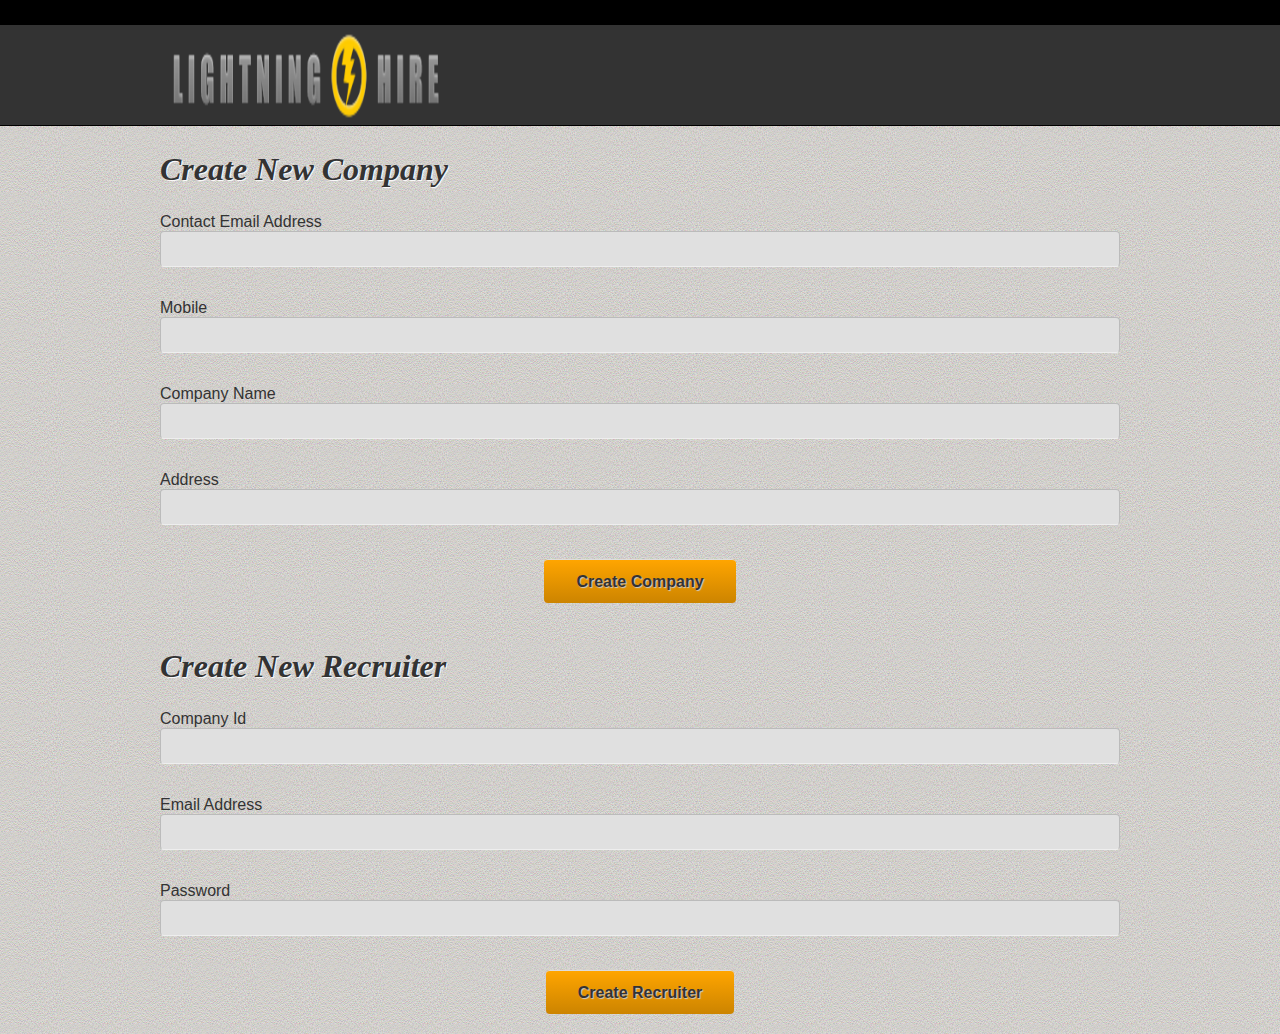
<file: admin/index.htm>
<html>
	<head>
		<link rel="stylesheet" type="text/css" href="/jquery/jqueryui.css"></link>
		<script type="text/javascript" src="/jquery/jquery.js"></script>
		<script type="text/javascript" src="/jquery/jqueryui.js"></script>
		
		<script type="text/javascript" src="/admin/index.js"></script>
		<link rel="stylesheet/less" type="text/css" href="/admin/index.css"></link>
		<script type="text/javascript" src="/less/less.js"></script>
		
		<script type="text/javascript">
			$(document).ready(function(){
				app.init();
			});
		</script>
	</head>
	
	<body>
		<div id="top_bar">
		</div>
		<div id="header">
			<div class="center">
				<img src="/images/logo.png" />
			</div>
		</div>

		<div id="create_company_section">
			<div class="center">
				<h1>Create New Company</h1>
				<p>Contact Email Address<br><input type="text" id="email"></p>
				<p>Mobile<br><input type="text" id="mobile"></p>
				<p>Company Name<br><input type="text" id="name"></p>
				<p>Address<br><input type="text" id="address"></p>
				<p class="ctoa"><a href="" id="create_company">Create Company</a></p>
			</div>
		</div>
		
		<div id="create_recruiter_section">
			<div class="center">
				<h1>Create New Recruiter</h1>
				<p>Company Id<br><input type="text" id="company_id"></p>
				<p>Email Address<br><input type="text" id="email"></p>
				<p>Password<br><input type="password" id="password"></p>
				<p class="ctoa"><a href="" id="create_recruiter">Create Recruiter</a></p>
			</div>
		</div>		

	</body>
</html>
</file>
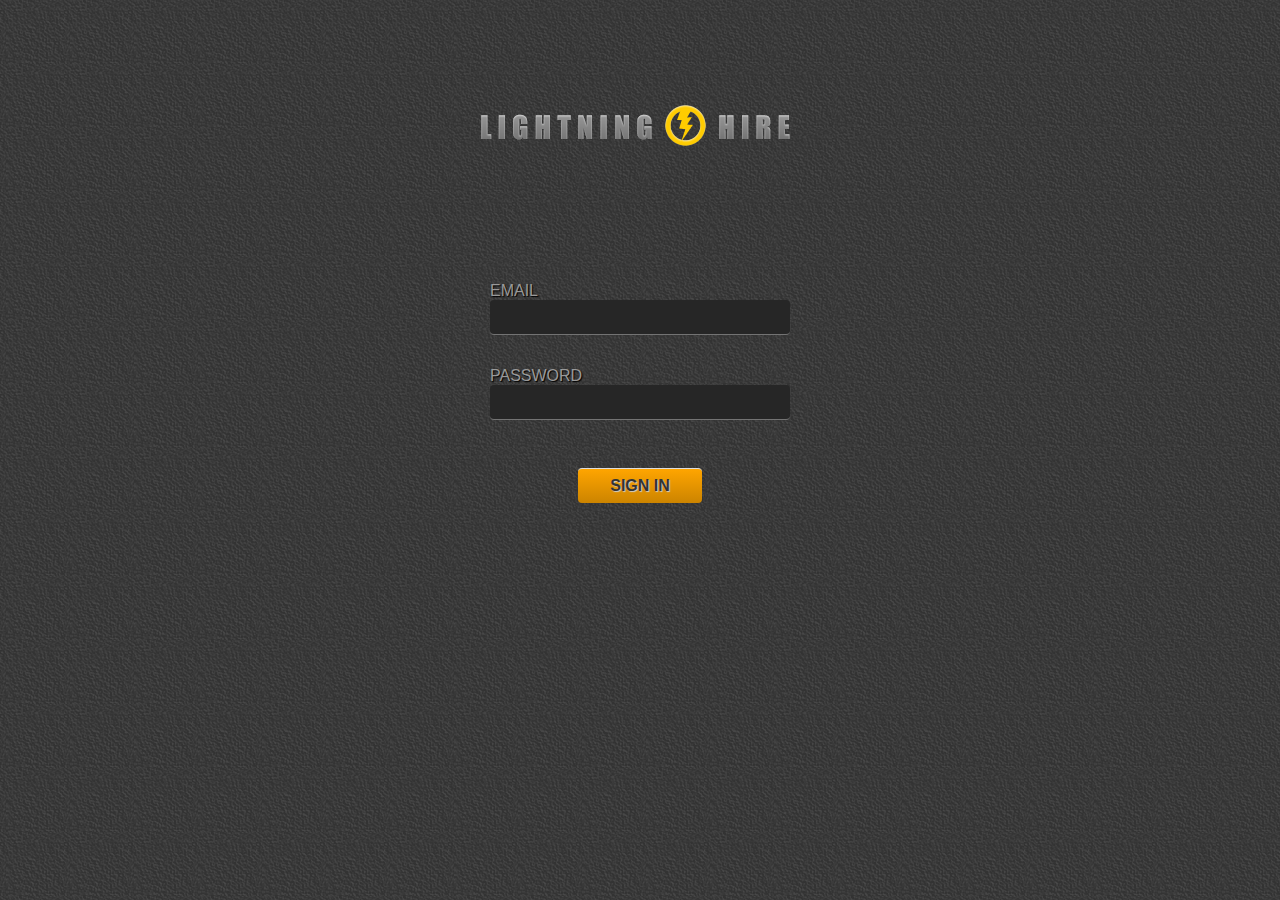
<file: employer/index.htm>
<html>
	<head>
		<link rel="stylesheet" type="text/css" href="/jquery/jqueryui.css"></link>
		<script type="text/javascript" src="/jquery/jquery.js"></script>
		<script type="text/javascript" src="/jquery/jqueryui.js"></script>
		
		<script type="text/javascript" src="index.js"></script>
		<link rel="stylesheet/less" type="text/css" href="/employer/index.css"></link>
		<script type="text/javascript" src="/less/less.js"></script>
		
		<script type="text/javascript">
			$(document).ready(function(){
				app.init();
			});
		</script>
	</head>
	
	<body>
		<div id="header">
			<div class="center">
				<img src="/images/logo.png" />
			</div>
		</div>
		
		<div id="landing">
			<div class="center">
				<div id="login">
					<p>EMAIL<br><input type="text" id="email"></p>
					<p>PASSWORD<br><input type="password" id="password"></p>
					<p class="ctoa"><button id="login">SIGN IN</button></p>
				</div>
				<!--<div id="features">
					<h1>The best resumes,<br>delivered right to your desktop</h1>
					<p>No more searching resumes. We do that for you... constantly</p>
					<p>Track your selection process efficiently</p>
					<p>Get beyond the resume, and know more about your applicants and their expectations</p>
				</div>-->

			</div>
		</div>
	</body>
</html>
</file>
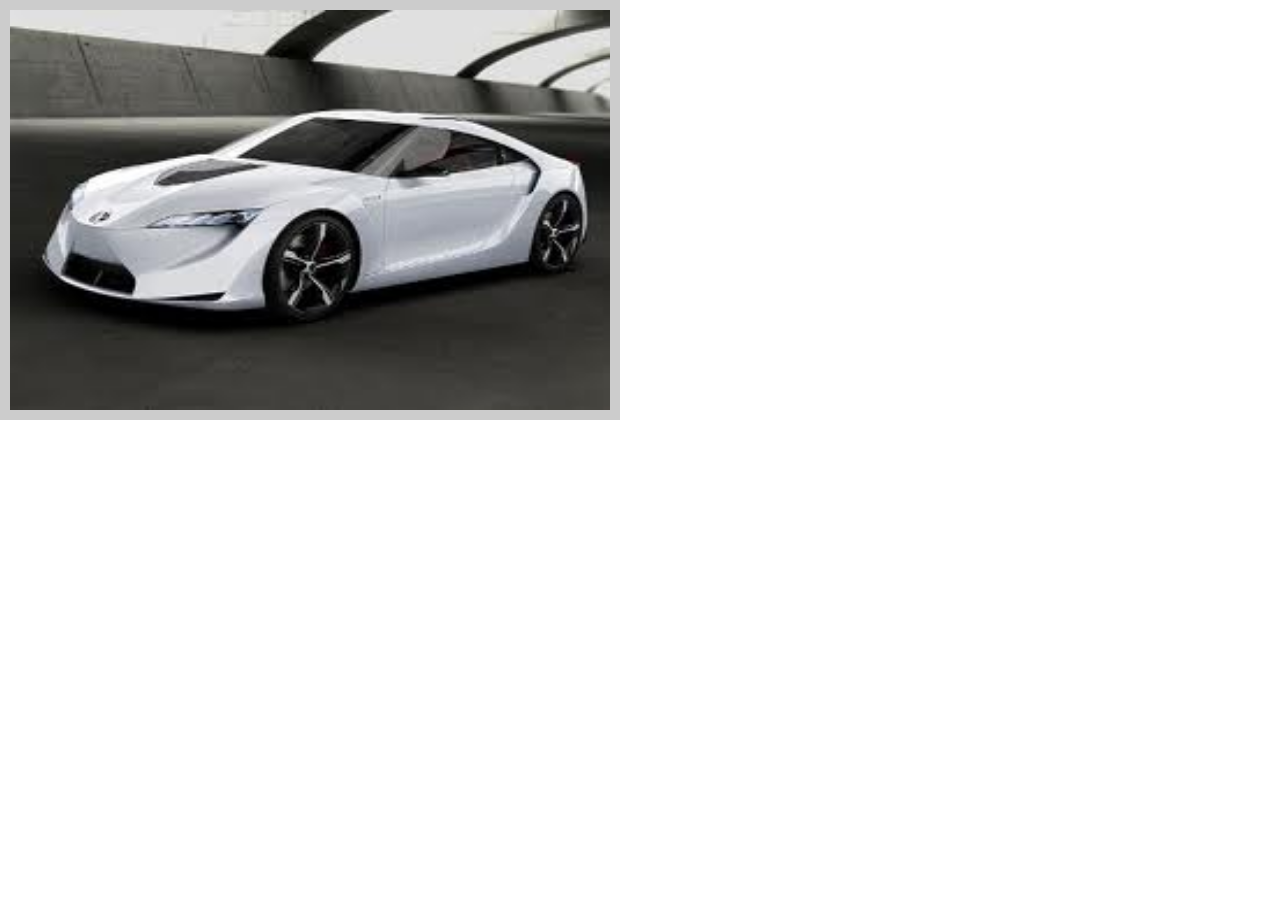
<file: kcarousel/kcarousel.htm>
<html>
<head>
<style type="text/css">
body { margin:0; padding:0; }

#carousel {  width:600; height:400; border:solid 10px #ccc; }
</style>

<script type="text/javascript" src="/jquery/jquery.js"></script>

<!-- kcarousel -->
<script type="text/javascript" src="/kcarousel/kcarousel.js"></script>
<link rel="stylesheet" type="text/css" href="/kcarousel/kcarousel.css"></link>

<script type="text/javascript">
	$(document).ready(function() {
		$('#carousel').kcarousel();
	});
</script>
</head>
<body>
<div id="carousel">
	<div>
	<img src="car.jpg"></img>
	<img src="car.jpg"></img>
	<img src="car.jpg"></img>
	<img src="car.jpg"></img>
	</div>
</div>
</body>
</html>
</file>
<file: admin/index.css>
/* temp styles *
div { border:dotted 1px red; }*/

/* less rules*/
@header_bg: #333; @header_fg:#999;
@text_fg: #333;
.shadow(@c:#fff) { text-shadow: 1px 1px 1px @c; }
.rounded() { border-radius:4px; }
.gradient(@c1:#ccc, @c2:#999) {
	background: -webkit-linear-gradient(top, @c1, @c2); background: -moz-linear-gradient(top, @c1, @c2);
	background: -ms-linear-gradient(top, @c1, @c2); background: -o-linear-gradient(top, @c1, @c2);
}

/* resets*/ 
*, body, input { margin:0; padding:0; font-size:12pt; font-family: "Duru Sans",sans-serif; outline:none; }

/* classes*/ 
.center { width:960px; margin:0 auto; }

/* sections */
body {  background: url('/images/body_bg.png') repeat; color:@text_fg; }
div#top_bar { height:25px; background-color: black; color:#666; }
div#header { height: 100px; background-color: @header_bg; color: @header_fg; border-bottom: solid 1px black;
	img { width:300px; height:100px; }
}

h1 { padding:25px 0; font:bold 32px Georgia, serif; font-style:italic; .shadow(); }
input[type=text], input[type=password] { width:100%; padding:8px; background-color: #e0e0e0; border:solid 1px #bbb; border-bottom: solid 1px #eee; .rounded(); }
a { padding:.8em 2em; .gradient(orange, darken(orange,10%)); color:#333; font-weight: bold; .shadow(#ccc); .rounded(); text-decoration: none; border-top: solid 1px #ddd; }
a:hover { .gradient(orange, darken(orange, 5%); }
p { margin-bottom:2em; }
p.ctoa { margin-top:3em; text-align:center;

div#landing { border-top:solid 1px #fff;
	div#features { width:550px; margin-top:75px; text-align: center;
		p { margin:25px 0;  }
	}
	div#login { float:right; width:300px; margin-top:25px;
		}
		p.sign_up { text-align: center;
			a { color: #900; }
		}
	}
}
</file>
<file: employer/index.css>
/* temp styles *
div { border:dotted 1px red; }/

/* less rules*/
@body_bg: #333; @body_fg:#999;
@text_fg: #ccc;
.shadow(@l:1px, @r:1px, @w:1px, @c:#000) { text-shadow: @l @r @w @c; }
.rounded() { border-radius:4px; }
.gradient(@c1:#ccc, @c2:#999) {
	background: -webkit-linear-gradient(top, @c1, @c2); background: -moz-linear-gradient(top, @c1, @c2);
	background: -ms-linear-gradient(top, @c1, @c2); background: -o-linear-gradient(top, @c1, @c2);
}

/* resets*/ 
*, body, input { margin:0; padding:0; font-size:12pt; font-family: "Duru Sans",sans-serif; outline:none; color:@body_fg; }

/* classes*/ 
.center { width:960px; margin:0 auto; }

/* sections */
body {  background: url('/images/bg.png') repeat;  }
div#header { padding:100px 0; text-align: center;
}

div#landing {
	div#features { width:550px; margin-top:25px; text-align: center;
		h1 { padding:25px 0; font:bold 32px Georgia, serif; font-style:italic; .shadow(); border-bottom:dotted 1px #999; }
		p { margin:25px 0; color:#999; }
	}
	div#login { width:300px; margin:0px auto; 
		p { color:#999; .shadow(); margin:2em 0; }
		input[type=text], input[type=password] { width:100%; padding:8px; background-color: darken(@body_bg,5%); border:none; border-bottom: solid 1px lighten(@body_bg, 25%); .rounded(); }
		p.ctoa { margin-top:3em; text-align:center;
			button { padding:8px 2em; .gradient(orange, darken(orange,10%)); color:#333; font-weight: bold; .shadow(1px, 1px, 1px, #ccc); border:none; .rounded(); text-decoration: none; border-top: solid 1px #ddd; }
		}
	}
}
</file>
<file: kcarousel/kcarousel.css>
.kcarousel { margin:0; padding:0; overflow:hidden; }
.kcarousel_container { margin-left: 0; }
.kcarousel_container img { float:left; }
</file>
<file: jquery/jqueryui.css>
/*
 * jQuery UI CSS Framework 1.8.18
 *
 * Copyright 2011, AUTHORS.txt (http://jqueryui.com/about)
 * Dual licensed under the MIT or GPL Version 2 licenses.
 * http://jquery.org/license
 *
 * http://docs.jquery.com/UI/Theming/API
 */

/* Layout helpers
----------------------------------*/
.ui-helper-hidden { display: none; }
.ui-helper-hidden-accessible { position: absolute !important; clip: rect(1px 1px 1px 1px); clip: rect(1px,1px,1px,1px); }
.ui-helper-reset { margin: 0; padding: 0; border: 0; outline: 0; line-height: 1.3; text-decoration: none; font-size: 100%; list-style: none; }
.ui-helper-clearfix:before, .ui-helper-clearfix:after { content: ""; display: table; }
.ui-helper-clearfix:after { clear: both; }
.ui-helper-clearfix { zoom: 1; }
.ui-helper-zfix { width: 100%; height: 100%; top: 0; left: 0; position: absolute; opacity: 0; filter:Alpha(Opacity=0); }


/* Interaction Cues
----------------------------------*/
.ui-state-disabled { cursor: default !important; }


/* Icons
----------------------------------*/

/* states and images */
.ui-icon { display: block; text-indent: -99999px; overflow: hidden; background-repeat: no-repeat; }


/* Misc visuals
----------------------------------*/

/* Overlays */
.ui-widget-overlay { position: absolute; top: 0; left: 0; width: 100%; height: 100%; }


/*
 * jQuery UI CSS Framework 1.8.18
 *
 * Copyright 2011, AUTHORS.txt (http://jqueryui.com/about)
 * Dual licensed under the MIT or GPL Version 2 licenses.
 * http://jquery.org/license
 *
 * http://docs.jquery.com/UI/Theming/API
 *
 * To view and modify this theme, visit http://jqueryui.com/themeroller/?ffDefault=Trebuchet%20MS,%20Tahoma,%20Verdana,%20Arial,%20sans-serif&fwDefault=bold&fsDefault=1.1em&cornerRadius=4px&bgColorHeader=f6a828&bgTextureHeader=12_gloss_wave.png&bgImgOpacityHeader=35&borderColorHeader=e78f08&fcHeader=ffffff&iconColorHeader=ffffff&bgColorContent=eeeeee&bgTextureContent=03_highlight_soft.png&bgImgOpacityContent=100&borderColorContent=dddddd&fcContent=333333&iconColorContent=222222&bgColorDefault=f6f6f6&bgTextureDefault=02_glass.png&bgImgOpacityDefault=100&borderColorDefault=cccccc&fcDefault=1c94c4&iconColorDefault=ef8c08&bgColorHover=fdf5ce&bgTextureHover=02_glass.png&bgImgOpacityHover=100&borderColorHover=fbcb09&fcHover=c77405&iconColorHover=ef8c08&bgColorActive=ffffff&bgTextureActive=02_glass.png&bgImgOpacityActive=65&borderColorActive=fbd850&fcActive=eb8f00&iconColorActive=ef8c08&bgColorHighlight=ffe45c&bgTextureHighlight=03_highlight_soft.png&bgImgOpacityHighlight=75&borderColorHighlight=fed22f&fcHighlight=363636&iconColorHighlight=228ef1&bgColorError=b81900&bgTextureError=08_diagonals_thick.png&bgImgOpacityError=18&borderColorError=cd0a0a&fcError=ffffff&iconColorError=ffd27a&bgColorOverlay=666666&bgTextureOverlay=08_diagonals_thick.png&bgImgOpacityOverlay=20&opacityOverlay=50&bgColorShadow=000000&bgTextureShadow=01_flat.png&bgImgOpacityShadow=10&opacityShadow=20&thicknessShadow=5px&offsetTopShadow=-5px&offsetLeftShadow=-5px&cornerRadiusShadow=5px
 */


/* Component containers
----------------------------------*/
.ui-widget { font-family: Trebuchet MS, Tahoma, Verdana, Arial, sans-serif; font-size: 1.1em; }
.ui-widget .ui-widget { font-size: 1em; }
.ui-widget input, .ui-widget select, .ui-widget textarea, .ui-widget button { font-family: Trebuchet MS, Tahoma, Verdana, Arial, sans-serif; font-size: 1em; }
.ui-widget-content { border: 1px solid #dddddd; background: #eeeeee url(images/ui-bg_highlight-soft_100_eeeeee_1x100.png) 50% top repeat-x; color: #333333; }
.ui-widget-content a { color: #333333; }
.ui-widget-header { border: 1px solid #e78f08; background: #f6a828 url(images/ui-bg_gloss-wave_35_f6a828_500x100.png) 50% 50% repeat-x; color: #ffffff; font-weight: bold; }
.ui-widget-header a { color: #ffffff; }

/* Interaction states
----------------------------------*/
.ui-state-default, .ui-widget-content .ui-state-default, .ui-widget-header .ui-state-default { border: 1px solid #cccccc; background: #f6f6f6 url(images/ui-bg_glass_100_f6f6f6_1x400.png) 50% 50% repeat-x; font-weight: bold; color: #1c94c4; }
.ui-state-default a, .ui-state-default a:link, .ui-state-default a:visited { color: #1c94c4; text-decoration: none; }
.ui-state-hover, .ui-widget-content .ui-state-hover, .ui-widget-header .ui-state-hover, .ui-state-focus, .ui-widget-content .ui-state-focus, .ui-widget-header .ui-state-focus { border: 1px solid #fbcb09; background: #fdf5ce url(images/ui-bg_glass_100_fdf5ce_1x400.png) 50% 50% repeat-x; font-weight: bold; color: #c77405; }
.ui-state-hover a, .ui-state-hover a:hover { color: #c77405; text-decoration: none; }
.ui-state-active, .ui-widget-content .ui-state-active, .ui-widget-header .ui-state-active { border: 1px solid #fbd850; background: #ffffff url(images/ui-bg_glass_65_ffffff_1x400.png) 50% 50% repeat-x; font-weight: bold; color: #eb8f00; }
.ui-state-active a, .ui-state-active a:link, .ui-state-active a:visited { color: #eb8f00; text-decoration: none; }
.ui-widget :active { outline: none; }

/* Interaction Cues
----------------------------------*/
.ui-state-highlight, .ui-widget-content .ui-state-highlight, .ui-widget-header .ui-state-highlight  {border: 1px solid #fed22f; background: #ffe45c url(images/ui-bg_highlight-soft_75_ffe45c_1x100.png) 50% top repeat-x; color: #363636; }
.ui-state-highlight a, .ui-widget-content .ui-state-highlight a,.ui-widget-header .ui-state-highlight a { color: #363636; }
.ui-state-error, .ui-widget-content .ui-state-error, .ui-widget-header .ui-state-error {border: 1px solid #cd0a0a; background: #b81900 url(images/ui-bg_diagonals-thick_18_b81900_40x40.png) 50% 50% repeat; color: #ffffff; }
.ui-state-error a, .ui-widget-content .ui-state-error a, .ui-widget-header .ui-state-error a { color: #ffffff; }
.ui-state-error-text, .ui-widget-content .ui-state-error-text, .ui-widget-header .ui-state-error-text { color: #ffffff; }
.ui-priority-primary, .ui-widget-content .ui-priority-primary, .ui-widget-header .ui-priority-primary { font-weight: bold; }
.ui-priority-secondary, .ui-widget-content .ui-priority-secondary,  .ui-widget-header .ui-priority-secondary { opacity: .7; filter:Alpha(Opacity=70); font-weight: normal; }
.ui-state-disabled, .ui-widget-content .ui-state-disabled, .ui-widget-header .ui-state-disabled { opacity: .35; filter:Alpha(Opacity=35); background-image: none; }

/* Icons
----------------------------------*/

/* states and images */
.ui-icon { width: 16px; height: 16px; background-image: url(images/ui-icons_222222_256x240.png); }
.ui-widget-content .ui-icon {background-image: url(images/ui-icons_222222_256x240.png); }
.ui-widget-header .ui-icon {background-image: url(images/ui-icons_ffffff_256x240.png); }
.ui-state-default .ui-icon { background-image: url(images/ui-icons_ef8c08_256x240.png); }
.ui-state-hover .ui-icon, .ui-state-focus .ui-icon {background-image: url(images/ui-icons_ef8c08_256x240.png); }
.ui-state-active .ui-icon {background-image: url(images/ui-icons_ef8c08_256x240.png); }
.ui-state-highlight .ui-icon {background-image: url(images/ui-icons_228ef1_256x240.png); }
.ui-state-error .ui-icon, .ui-state-error-text .ui-icon {background-image: url(images/ui-icons_ffd27a_256x240.png); }

/* positioning */
.ui-icon-carat-1-n { background-position: 0 0; }
.ui-icon-carat-1-ne { background-position: -16px 0; }
.ui-icon-carat-1-e { background-position: -32px 0; }
.ui-icon-carat-1-se { background-position: -48px 0; }
.ui-icon-carat-1-s { background-position: -64px 0; }
.ui-icon-carat-1-sw { background-position: -80px 0; }
.ui-icon-carat-1-w { background-position: -96px 0; }
.ui-icon-carat-1-nw { background-position: -112px 0; }
.ui-icon-carat-2-n-s { background-position: -128px 0; }
.ui-icon-carat-2-e-w { background-position: -144px 0; }
.ui-icon-triangle-1-n { background-position: 0 -16px; }
.ui-icon-triangle-1-ne { background-position: -16px -16px; }
.ui-icon-triangle-1-e { background-position: -32px -16px; }
.ui-icon-triangle-1-se { background-position: -48px -16px; }
.ui-icon-triangle-1-s { background-position: -64px -16px; }
.ui-icon-triangle-1-sw { background-position: -80px -16px; }
.ui-icon-triangle-1-w { background-position: -96px -16px; }
.ui-icon-triangle-1-nw { background-position: -112px -16px; }
.ui-icon-triangle-2-n-s { background-position: -128px -16px; }
.ui-icon-triangle-2-e-w { background-position: -144px -16px; }
.ui-icon-arrow-1-n { background-position: 0 -32px; }
.ui-icon-arrow-1-ne { background-position: -16px -32px; }
.ui-icon-arrow-1-e { background-position: -32px -32px; }
.ui-icon-arrow-1-se { background-position: -48px -32px; }
.ui-icon-arrow-1-s { background-position: -64px -32px; }
.ui-icon-arrow-1-sw { background-position: -80px -32px; }
.ui-icon-arrow-1-w { background-position: -96px -32px; }
.ui-icon-arrow-1-nw { background-position: -112px -32px; }
.ui-icon-arrow-2-n-s { background-position: -128px -32px; }
.ui-icon-arrow-2-ne-sw { background-position: -144px -32px; }
.ui-icon-arrow-2-e-w { background-position: -160px -32px; }
.ui-icon-arrow-2-se-nw { background-position: -176px -32px; }
.ui-icon-arrowstop-1-n { background-position: -192px -32px; }
.ui-icon-arrowstop-1-e { background-position: -208px -32px; }
.ui-icon-arrowstop-1-s { background-position: -224px -32px; }
.ui-icon-arrowstop-1-w { background-position: -240px -32px; }
.ui-icon-arrowthick-1-n { background-position: 0 -48px; }
.ui-icon-arrowthick-1-ne { background-position: -16px -48px; }
.ui-icon-arrowthick-1-e { background-position: -32px -48px; }
.ui-icon-arrowthick-1-se { background-position: -48px -48px; }
.ui-icon-arrowthick-1-s { background-position: -64px -48px; }
.ui-icon-arrowthick-1-sw { background-position: -80px -48px; }
.ui-icon-arrowthick-1-w { background-position: -96px -48px; }
.ui-icon-arrowthick-1-nw { background-position: -112px -48px; }
.ui-icon-arrowthick-2-n-s { background-position: -128px -48px; }
.ui-icon-arrowthick-2-ne-sw { background-position: -144px -48px; }
.ui-icon-arrowthick-2-e-w { background-position: -160px -48px; }
.ui-icon-arrowthick-2-se-nw { background-position: -176px -48px; }
.ui-icon-arrowthickstop-1-n { background-position: -192px -48px; }
.ui-icon-arrowthickstop-1-e { background-position: -208px -48px; }
.ui-icon-arrowthickstop-1-s { background-position: -224px -48px; }
.ui-icon-arrowthickstop-1-w { background-position: -240px -48px; }
.ui-icon-arrowreturnthick-1-w { background-position: 0 -64px; }
.ui-icon-arrowreturnthick-1-n { background-position: -16px -64px; }
.ui-icon-arrowreturnthick-1-e { background-position: -32px -64px; }
.ui-icon-arrowreturnthick-1-s { background-position: -48px -64px; }
.ui-icon-arrowreturn-1-w { background-position: -64px -64px; }
.ui-icon-arrowreturn-1-n { background-position: -80px -64px; }
.ui-icon-arrowreturn-1-e { background-position: -96px -64px; }
.ui-icon-arrowreturn-1-s { background-position: -112px -64px; }
.ui-icon-arrowrefresh-1-w { background-position: -128px -64px; }
.ui-icon-arrowrefresh-1-n { background-position: -144px -64px; }
.ui-icon-arrowrefresh-1-e { background-position: -160px -64px; }
.ui-icon-arrowrefresh-1-s { background-position: -176px -64px; }
.ui-icon-arrow-4 { background-position: 0 -80px; }
.ui-icon-arrow-4-diag { background-position: -16px -80px; }
.ui-icon-extlink { background-position: -32px -80px; }
.ui-icon-newwin { background-position: -48px -80px; }
.ui-icon-refresh { background-position: -64px -80px; }
.ui-icon-shuffle { background-position: -80px -80px; }
.ui-icon-transfer-e-w { background-position: -96px -80px; }
.ui-icon-transferthick-e-w { background-position: -112px -80px; }
.ui-icon-folder-collapsed { background-position: 0 -96px; }
.ui-icon-folder-open { background-position: -16px -96px; }
.ui-icon-document { background-position: -32px -96px; }
.ui-icon-document-b { background-position: -48px -96px; }
.ui-icon-note { background-position: -64px -96px; }
.ui-icon-mail-closed { background-position: -80px -96px; }
.ui-icon-mail-open { background-position: -96px -96px; }
.ui-icon-suitcase { background-position: -112px -96px; }
.ui-icon-comment { background-position: -128px -96px; }
.ui-icon-person { background-position: -144px -96px; }
.ui-icon-print { background-position: -160px -96px; }
.ui-icon-trash { background-position: -176px -96px; }
.ui-icon-locked { background-position: -192px -96px; }
.ui-icon-unlocked { background-position: -208px -96px; }
.ui-icon-bookmark { background-position: -224px -96px; }
.ui-icon-tag { background-position: -240px -96px; }
.ui-icon-home { background-position: 0 -112px; }
.ui-icon-flag { background-position: -16px -112px; }
.ui-icon-calendar { background-position: -32px -112px; }
.ui-icon-cart { background-position: -48px -112px; }
.ui-icon-pencil { background-position: -64px -112px; }
.ui-icon-clock { background-position: -80px -112px; }
.ui-icon-disk { background-position: -96px -112px; }
.ui-icon-calculator { background-position: -112px -112px; }
.ui-icon-zoomin { background-position: -128px -112px; }
.ui-icon-zoomout { background-position: -144px -112px; }
.ui-icon-search { background-position: -160px -112px; }
.ui-icon-wrench { background-position: -176px -112px; }
.ui-icon-gear { background-position: -192px -112px; }
.ui-icon-heart { background-position: -208px -112px; }
.ui-icon-star { background-position: -224px -112px; }
.ui-icon-link { background-position: -240px -112px; }
.ui-icon-cancel { background-position: 0 -128px; }
.ui-icon-plus { background-position: -16px -128px; }
.ui-icon-plusthick { background-position: -32px -128px; }
.ui-icon-minus { background-position: -48px -128px; }
.ui-icon-minusthick { background-position: -64px -128px; }
.ui-icon-close { background-position: -80px -128px; }
.ui-icon-closethick { background-position: -96px -128px; }
.ui-icon-key { background-position: -112px -128px; }
.ui-icon-lightbulb { background-position: -128px -128px; }
.ui-icon-scissors { background-position: -144px -128px; }
.ui-icon-clipboard { background-position: -160px -128px; }
.ui-icon-copy { background-position: -176px -128px; }
.ui-icon-contact { background-position: -192px -128px; }
.ui-icon-image { background-position: -208px -128px; }
.ui-icon-video { background-position: -224px -128px; }
.ui-icon-script { background-position: -240px -128px; }
.ui-icon-alert { background-position: 0 -144px; }
.ui-icon-info { background-position: -16px -144px; }
.ui-icon-notice { background-position: -32px -144px; }
.ui-icon-help { background-position: -48px -144px; }
.ui-icon-check { background-position: -64px -144px; }
.ui-icon-bullet { background-position: -80px -144px; }
.ui-icon-radio-off { background-position: -96px -144px; }
.ui-icon-radio-on { background-position: -112px -144px; }
.ui-icon-pin-w { background-position: -128px -144px; }
.ui-icon-pin-s { background-position: -144px -144px; }
.ui-icon-play { background-position: 0 -160px; }
.ui-icon-pause { background-position: -16px -160px; }
.ui-icon-seek-next { background-position: -32px -160px; }
.ui-icon-seek-prev { background-position: -48px -160px; }
.ui-icon-seek-end { background-position: -64px -160px; }
.ui-icon-seek-start { background-position: -80px -160px; }
/* ui-icon-seek-first is deprecated, use ui-icon-seek-start instead */
.ui-icon-seek-first { background-position: -80px -160px; }
.ui-icon-stop { background-position: -96px -160px; }
.ui-icon-eject { background-position: -112px -160px; }
.ui-icon-volume-off { background-position: -128px -160px; }
.ui-icon-volume-on { background-position: -144px -160px; }
.ui-icon-power { background-position: 0 -176px; }
.ui-icon-signal-diag { background-position: -16px -176px; }
.ui-icon-signal { background-position: -32px -176px; }
.ui-icon-battery-0 { background-position: -48px -176px; }
.ui-icon-battery-1 { background-position: -64px -176px; }
.ui-icon-battery-2 { background-position: -80px -176px; }
.ui-icon-battery-3 { background-position: -96px -176px; }
.ui-icon-circle-plus { background-position: 0 -192px; }
.ui-icon-circle-minus { background-position: -16px -192px; }
.ui-icon-circle-close { background-position: -32px -192px; }
.ui-icon-circle-triangle-e { background-position: -48px -192px; }
.ui-icon-circle-triangle-s { background-position: -64px -192px; }
.ui-icon-circle-triangle-w { background-position: -80px -192px; }
.ui-icon-circle-triangle-n { background-position: -96px -192px; }
.ui-icon-circle-arrow-e { background-position: -112px -192px; }
.ui-icon-circle-arrow-s { background-position: -128px -192px; }
.ui-icon-circle-arrow-w { background-position: -144px -192px; }
.ui-icon-circle-arrow-n { background-position: -160px -192px; }
.ui-icon-circle-zoomin { background-position: -176px -192px; }
.ui-icon-circle-zoomout { background-position: -192px -192px; }
.ui-icon-circle-check { background-position: -208px -192px; }
.ui-icon-circlesmall-plus { background-position: 0 -208px; }
.ui-icon-circlesmall-minus { background-position: -16px -208px; }
.ui-icon-circlesmall-close { background-position: -32px -208px; }
.ui-icon-squaresmall-plus { background-position: -48px -208px; }
.ui-icon-squaresmall-minus { background-position: -64px -208px; }
.ui-icon-squaresmall-close { background-position: -80px -208px; }
.ui-icon-grip-dotted-vertical { background-position: 0 -224px; }
.ui-icon-grip-dotted-horizontal { background-position: -16px -224px; }
.ui-icon-grip-solid-vertical { background-position: -32px -224px; }
.ui-icon-grip-solid-horizontal { background-position: -48px -224px; }
.ui-icon-gripsmall-diagonal-se { background-position: -64px -224px; }
.ui-icon-grip-diagonal-se { background-position: -80px -224px; }


/* Misc visuals
----------------------------------*/

/* Corner radius */
.ui-corner-all, .ui-corner-top, .ui-corner-left, .ui-corner-tl { -moz-border-radius-topleft: 4px; -webkit-border-top-left-radius: 4px; -khtml-border-top-left-radius: 4px; border-top-left-radius: 4px; }
.ui-corner-all, .ui-corner-top, .ui-corner-right, .ui-corner-tr { -moz-border-radius-topright: 4px; -webkit-border-top-right-radius: 4px; -khtml-border-top-right-radius: 4px; border-top-right-radius: 4px; }
.ui-corner-all, .ui-corner-bottom, .ui-corner-left, .ui-corner-bl { -moz-border-radius-bottomleft: 4px; -webkit-border-bottom-left-radius: 4px; -khtml-border-bottom-left-radius: 4px; border-bottom-left-radius: 4px; }
.ui-corner-all, .ui-corner-bottom, .ui-corner-right, .ui-corner-br { -moz-border-radius-bottomright: 4px; -webkit-border-bottom-right-radius: 4px; -khtml-border-bottom-right-radius: 4px; border-bottom-right-radius: 4px; }

/* Overlays */
.ui-widget-overlay { background: #666666 url(images/ui-bg_diagonals-thick_20_666666_40x40.png) 50% 50% repeat; opacity: .50;filter:Alpha(Opacity=50); }
.ui-widget-shadow { margin: -5px 0 0 -5px; padding: 5px; background: #000000 url(images/ui-bg_flat_10_000000_40x100.png) 50% 50% repeat-x; opacity: .20;filter:Alpha(Opacity=20); -moz-border-radius: 5px; -khtml-border-radius: 5px; -webkit-border-radius: 5px; border-radius: 5px; }/*
 * jQuery UI Resizable 1.8.18
 *
 * Copyright 2011, AUTHORS.txt (http://jqueryui.com/about)
 * Dual licensed under the MIT or GPL Version 2 licenses.
 * http://jquery.org/license
 *
 * http://docs.jquery.com/UI/Resizable#theming
 */
.ui-resizable { position: relative;}
.ui-resizable-handle { position: absolute;font-size: 0.1px;z-index: 99999; display: block; }
.ui-resizable-disabled .ui-resizable-handle, .ui-resizable-autohide .ui-resizable-handle { display: none; }
.ui-resizable-n { cursor: n-resize; height: 7px; width: 100%; top: -5px; left: 0; }
.ui-resizable-s { cursor: s-resize; height: 7px; width: 100%; bottom: -5px; left: 0; }
.ui-resizable-e { cursor: e-resize; width: 7px; right: -5px; top: 0; height: 100%; }
.ui-resizable-w { cursor: w-resize; width: 7px; left: -5px; top: 0; height: 100%; }
.ui-resizable-se { cursor: se-resize; width: 12px; height: 12px; right: 1px; bottom: 1px; }
.ui-resizable-sw { cursor: sw-resize; width: 9px; height: 9px; left: -5px; bottom: -5px; }
.ui-resizable-nw { cursor: nw-resize; width: 9px; height: 9px; left: -5px; top: -5px; }
.ui-resizable-ne { cursor: ne-resize; width: 9px; height: 9px; right: -5px; top: -5px;}/*
 * jQuery UI Selectable 1.8.18
 *
 * Copyright 2011, AUTHORS.txt (http://jqueryui.com/about)
 * Dual licensed under the MIT or GPL Version 2 licenses.
 * http://jquery.org/license
 *
 * http://docs.jquery.com/UI/Selectable#theming
 */
.ui-selectable-helper { position: absolute; z-index: 100; border:1px dotted black; }
/*
 * jQuery UI Accordion 1.8.18
 *
 * Copyright 2011, AUTHORS.txt (http://jqueryui.com/about)
 * Dual licensed under the MIT or GPL Version 2 licenses.
 * http://jquery.org/license
 *
 * http://docs.jquery.com/UI/Accordion#theming
 */
/* IE/Win - Fix animation bug - #4615 */
.ui-accordion { width: 100%; }
.ui-accordion .ui-accordion-header { cursor: pointer; position: relative; margin-top: 1px; zoom: 1; }
.ui-accordion .ui-accordion-li-fix { display: inline; }
.ui-accordion .ui-accordion-header-active { border-bottom: 0 !important; }
.ui-accordion .ui-accordion-header a { display: block; font-size: 1em; padding: .5em .5em .5em .7em; }
.ui-accordion-icons .ui-accordion-header a { padding-left: 2.2em; }
.ui-accordion .ui-accordion-header .ui-icon { position: absolute; left: .5em; top: 50%; margin-top: -8px; }
.ui-accordion .ui-accordion-content { padding: 1em 2.2em; border-top: 0; margin-top: -2px; position: relative; top: 1px; margin-bottom: 2px; overflow: auto; display: none; zoom: 1; }
.ui-accordion .ui-accordion-content-active { display: block; }
/*
 * jQuery UI Autocomplete 1.8.18
 *
 * Copyright 2011, AUTHORS.txt (http://jqueryui.com/about)
 * Dual licensed under the MIT or GPL Version 2 licenses.
 * http://jquery.org/license
 *
 * http://docs.jquery.com/UI/Autocomplete#theming
 */
.ui-autocomplete { position: absolute; cursor: default; }	

/* workarounds */
* html .ui-autocomplete { width:1px; } /* without this, the menu expands to 100% in IE6 */

/*
 * jQuery UI Menu 1.8.18
 *
 * Copyright 2010, AUTHORS.txt (http://jqueryui.com/about)
 * Dual licensed under the MIT or GPL Version 2 licenses.
 * http://jquery.org/license
 *
 * http://docs.jquery.com/UI/Menu#theming
 */
.ui-menu {
	list-style:none;
	padding: 2px;
	margin: 0;
	display:block;
	float: left;
}
.ui-menu .ui-menu {
	margin-top: -3px;
}
.ui-menu .ui-menu-item {
	margin:0;
	padding: 0;
	zoom: 1;
	float: left;
	clear: left;
	width: 100%;
}
.ui-menu .ui-menu-item a {
	text-decoration:none;
	display:block;
	padding:.2em .4em;
	line-height:1.5;
	zoom:1;
}
.ui-menu .ui-menu-item a.ui-state-hover,
.ui-menu .ui-menu-item a.ui-state-active {
	font-weight: normal;
	margin: -1px;
}
/*
 * jQuery UI Button 1.8.18
 *
 * Copyright 2011, AUTHORS.txt (http://jqueryui.com/about)
 * Dual licensed under the MIT or GPL Version 2 licenses.
 * http://jquery.org/license
 *
 * http://docs.jquery.com/UI/Button#theming
 */
.ui-button { display: inline-block; position: relative; padding: 0; margin-right: .1em; text-decoration: none !important; cursor: pointer; text-align: center; zoom: 1; overflow: hidden; *overflow: visible; } /* the overflow property removes extra width in IE */
.ui-button-icon-only { width: 2.2em; } /* to make room for the icon, a width needs to be set here */
button.ui-button-icon-only { width: 2.4em; } /* button elements seem to need a little more width */
.ui-button-icons-only { width: 3.4em; } 
button.ui-button-icons-only { width: 3.7em; } 

/*button text element */
.ui-button .ui-button-text { display: block; line-height: 1.4;  }
.ui-button-text-only .ui-button-text { padding: .4em 1em; }
.ui-button-icon-only .ui-button-text, .ui-button-icons-only .ui-button-text { padding: .4em; text-indent: -9999999px; }
.ui-button-text-icon-primary .ui-button-text, .ui-button-text-icons .ui-button-text { padding: .4em 1em .4em 2.1em; }
.ui-button-text-icon-secondary .ui-button-text, .ui-button-text-icons .ui-button-text { padding: .4em 2.1em .4em 1em; }
.ui-button-text-icons .ui-button-text { padding-left: 2.1em; padding-right: 2.1em; }
/* no icon support for input elements, provide padding by default */
input.ui-button { padding: .4em 1em; }

/*button icon element(s) */
.ui-button-icon-only .ui-icon, .ui-button-text-icon-primary .ui-icon, .ui-button-text-icon-secondary .ui-icon, .ui-button-text-icons .ui-icon, .ui-button-icons-only .ui-icon { position: absolute; top: 50%; margin-top: -8px; }
.ui-button-icon-only .ui-icon { left: 50%; margin-left: -8px; }
.ui-button-text-icon-primary .ui-button-icon-primary, .ui-button-text-icons .ui-button-icon-primary, .ui-button-icons-only .ui-button-icon-primary { left: .5em; }
.ui-button-text-icon-secondary .ui-button-icon-secondary, .ui-button-text-icons .ui-button-icon-secondary, .ui-button-icons-only .ui-button-icon-secondary { right: .5em; }
.ui-button-text-icons .ui-button-icon-secondary, .ui-button-icons-only .ui-button-icon-secondary { right: .5em; }

/*button sets*/
.ui-buttonset { margin-right: 7px; }
.ui-buttonset .ui-button { margin-left: 0; margin-right: -.3em; }

/* workarounds */
button.ui-button::-moz-focus-inner { border: 0; padding: 0; } /* reset extra padding in Firefox */
/*
 * jQuery UI Dialog 1.8.18
 *
 * Copyright 2011, AUTHORS.txt (http://jqueryui.com/about)
 * Dual licensed under the MIT or GPL Version 2 licenses.
 * http://jquery.org/license
 *
 * http://docs.jquery.com/UI/Dialog#theming
 */
.ui-dialog { position: absolute; padding: .2em; width: 300px; overflow: hidden; }
.ui-dialog .ui-dialog-titlebar { padding: .4em 1em; position: relative;  }
.ui-dialog .ui-dialog-title { float: left; margin: .1em 16px .1em 0; } 
.ui-dialog .ui-dialog-titlebar-close { position: absolute; right: .3em; top: 50%; width: 19px; margin: -10px 0 0 0; padding: 1px; height: 18px; }
.ui-dialog .ui-dialog-titlebar-close span { display: block; margin: 1px; }
.ui-dialog .ui-dialog-titlebar-close:hover, .ui-dialog .ui-dialog-titlebar-close:focus { padding: 0; }
.ui-dialog .ui-dialog-content { position: relative; border: 0; padding: .5em 1em; background: none; overflow: auto; zoom: 1; }
.ui-dialog .ui-dialog-buttonpane { text-align: left; border-width: 1px 0 0 0; background-image: none; margin: .5em 0 0 0; padding: .3em 1em .5em .4em; }
.ui-dialog .ui-dialog-buttonpane .ui-dialog-buttonset { float: right; }
.ui-dialog .ui-dialog-buttonpane button { margin: .5em .4em .5em 0; cursor: pointer; }
.ui-dialog .ui-resizable-se { width: 14px; height: 14px; right: 3px; bottom: 3px; }
.ui-draggable .ui-dialog-titlebar { cursor: move; }
/*
 * jQuery UI Slider 1.8.18
 *
 * Copyright 2011, AUTHORS.txt (http://jqueryui.com/about)
 * Dual licensed under the MIT or GPL Version 2 licenses.
 * http://jquery.org/license
 *
 * http://docs.jquery.com/UI/Slider#theming
 */
.ui-slider { position: relative; text-align: left; }
.ui-slider .ui-slider-handle { position: absolute; z-index: 2; width: 1.2em; height: 1.2em; cursor: default; }
.ui-slider .ui-slider-range { position: absolute; z-index: 1; font-size: .7em; display: block; border: 0; background-position: 0 0; }

.ui-slider-horizontal { height: .8em; }
.ui-slider-horizontal .ui-slider-handle { top: -.3em; margin-left: -.6em; }
.ui-slider-horizontal .ui-slider-range { top: 0; height: 100%; }
.ui-slider-horizontal .ui-slider-range-min { left: 0; }
.ui-slider-horizontal .ui-slider-range-max { right: 0; }

.ui-slider-vertical { width: .8em; height: 100px; }
.ui-slider-vertical .ui-slider-handle { left: -.3em; margin-left: 0; margin-bottom: -.6em; }
.ui-slider-vertical .ui-slider-range { left: 0; width: 100%; }
.ui-slider-vertical .ui-slider-range-min { bottom: 0; }
.ui-slider-vertical .ui-slider-range-max { top: 0; }/*
 * jQuery UI Tabs 1.8.18
 *
 * Copyright 2011, AUTHORS.txt (http://jqueryui.com/about)
 * Dual licensed under the MIT or GPL Version 2 licenses.
 * http://jquery.org/license
 *
 * http://docs.jquery.com/UI/Tabs#theming
 */
.ui-tabs { position: relative; padding: .2em; zoom: 1; } /* position: relative prevents IE scroll bug (element with position: relative inside container with overflow: auto appear as "fixed") */
.ui-tabs .ui-tabs-nav { margin: 0; padding: .2em .2em 0; }
.ui-tabs .ui-tabs-nav li { list-style: none; float: left; position: relative; top: 1px; margin: 0 .2em 1px 0; border-bottom: 0 !important; padding: 0; white-space: nowrap; }
.ui-tabs .ui-tabs-nav li a { float: left; padding: .5em 1em; text-decoration: none; }
.ui-tabs .ui-tabs-nav li.ui-tabs-selected { margin-bottom: 0; padding-bottom: 1px; }
.ui-tabs .ui-tabs-nav li.ui-tabs-selected a, .ui-tabs .ui-tabs-nav li.ui-state-disabled a, .ui-tabs .ui-tabs-nav li.ui-state-processing a { cursor: text; }
.ui-tabs .ui-tabs-nav li a, .ui-tabs.ui-tabs-collapsible .ui-tabs-nav li.ui-tabs-selected a { cursor: pointer; } /* first selector in group seems obsolete, but required to overcome bug in Opera applying cursor: text overall if defined elsewhere... */
.ui-tabs .ui-tabs-panel { display: block; border-width: 0; padding: 1em 1.4em; background: none; }
.ui-tabs .ui-tabs-hide { display: none !important; }
/*
 * jQuery UI Datepicker 1.8.18
 *
 * Copyright 2011, AUTHORS.txt (http://jqueryui.com/about)
 * Dual licensed under the MIT or GPL Version 2 licenses.
 * http://jquery.org/license
 *
 * http://docs.jquery.com/UI/Datepicker#theming
 */
.ui-datepicker { width: 17em; padding: .2em .2em 0; display: none; }
.ui-datepicker .ui-datepicker-header { position:relative; padding:.2em 0; }
.ui-datepicker .ui-datepicker-prev, .ui-datepicker .ui-datepicker-next { position:absolute; top: 2px; width: 1.8em; height: 1.8em; }
.ui-datepicker .ui-datepicker-prev-hover, .ui-datepicker .ui-datepicker-next-hover { top: 1px; }
.ui-datepicker .ui-datepicker-prev { left:2px; }
.ui-datepicker .ui-datepicker-next { right:2px; }
.ui-datepicker .ui-datepicker-prev-hover { left:1px; }
.ui-datepicker .ui-datepicker-next-hover { right:1px; }
.ui-datepicker .ui-datepicker-prev span, .ui-datepicker .ui-datepicker-next span { display: block; position: absolute; left: 50%; margin-left: -8px; top: 50%; margin-top: -8px;  }
.ui-datepicker .ui-datepicker-title { margin: 0 2.3em; line-height: 1.8em; text-align: center; }
.ui-datepicker .ui-datepicker-title select { font-size:1em; margin:1px 0; }
.ui-datepicker select.ui-datepicker-month-year {width: 100%;}
.ui-datepicker select.ui-datepicker-month, 
.ui-datepicker select.ui-datepicker-year { width: 49%;}
.ui-datepicker table {width: 100%; font-size: .9em; border-collapse: collapse; margin:0 0 .4em; }
.ui-datepicker th { padding: .7em .3em; text-align: center; font-weight: bold; border: 0;  }
.ui-datepicker td { border: 0; padding: 1px; }
.ui-datepicker td span, .ui-datepicker td a { display: block; padding: .2em; text-align: right; text-decoration: none; }
.ui-datepicker .ui-datepicker-buttonpane { background-image: none; margin: .7em 0 0 0; padding:0 .2em; border-left: 0; border-right: 0; border-bottom: 0; }
.ui-datepicker .ui-datepicker-buttonpane button { float: right; margin: .5em .2em .4em; cursor: pointer; padding: .2em .6em .3em .6em; width:auto; overflow:visible; }
.ui-datepicker .ui-datepicker-buttonpane button.ui-datepicker-current { float:left; }

/* with multiple calendars */
.ui-datepicker.ui-datepicker-multi { width:auto; }
.ui-datepicker-multi .ui-datepicker-group { float:left; }
.ui-datepicker-multi .ui-datepicker-group table { width:95%; margin:0 auto .4em; }
.ui-datepicker-multi-2 .ui-datepicker-group { width:50%; }
.ui-datepicker-multi-3 .ui-datepicker-group { width:33.3%; }
.ui-datepicker-multi-4 .ui-datepicker-group { width:25%; }
.ui-datepicker-multi .ui-datepicker-group-last .ui-datepicker-header { border-left-width:0; }
.ui-datepicker-multi .ui-datepicker-group-middle .ui-datepicker-header { border-left-width:0; }
.ui-datepicker-multi .ui-datepicker-buttonpane { clear:left; }
.ui-datepicker-row-break { clear:both; width:100%; font-size:0em; }

/* RTL support */
.ui-datepicker-rtl { direction: rtl; }
.ui-datepicker-rtl .ui-datepicker-prev { right: 2px; left: auto; }
.ui-datepicker-rtl .ui-datepicker-next { left: 2px; right: auto; }
.ui-datepicker-rtl .ui-datepicker-prev:hover { right: 1px; left: auto; }
.ui-datepicker-rtl .ui-datepicker-next:hover { left: 1px; right: auto; }
.ui-datepicker-rtl .ui-datepicker-buttonpane { clear:right; }
.ui-datepicker-rtl .ui-datepicker-buttonpane button { float: left; }
.ui-datepicker-rtl .ui-datepicker-buttonpane button.ui-datepicker-current { float:right; }
.ui-datepicker-rtl .ui-datepicker-group { float:right; }
.ui-datepicker-rtl .ui-datepicker-group-last .ui-datepicker-header { border-right-width:0; border-left-width:1px; }
.ui-datepicker-rtl .ui-datepicker-group-middle .ui-datepicker-header { border-right-width:0; border-left-width:1px; }

/* IE6 IFRAME FIX (taken from datepicker 1.5.3 */
.ui-datepicker-cover {
    display: none; /*sorry for IE5*/
    display/**/: block; /*sorry for IE5*/
    position: absolute; /*must have*/
    z-index: -1; /*must have*/
    filter: mask(); /*must have*/
    top: -4px; /*must have*/
    left: -4px; /*must have*/
    width: 200px; /*must have*/
    height: 200px; /*must have*/
}/*
 * jQuery UI Progressbar 1.8.18
 *
 * Copyright 2011, AUTHORS.txt (http://jqueryui.com/about)
 * Dual licensed under the MIT or GPL Version 2 licenses.
 * http://jquery.org/license
 *
 * http://docs.jquery.com/UI/Progressbar#theming
 */
.ui-progressbar { height:2em; text-align: left; overflow: hidden; }
.ui-progressbar .ui-progressbar-value {margin: -1px; height:100%; }
</file>
